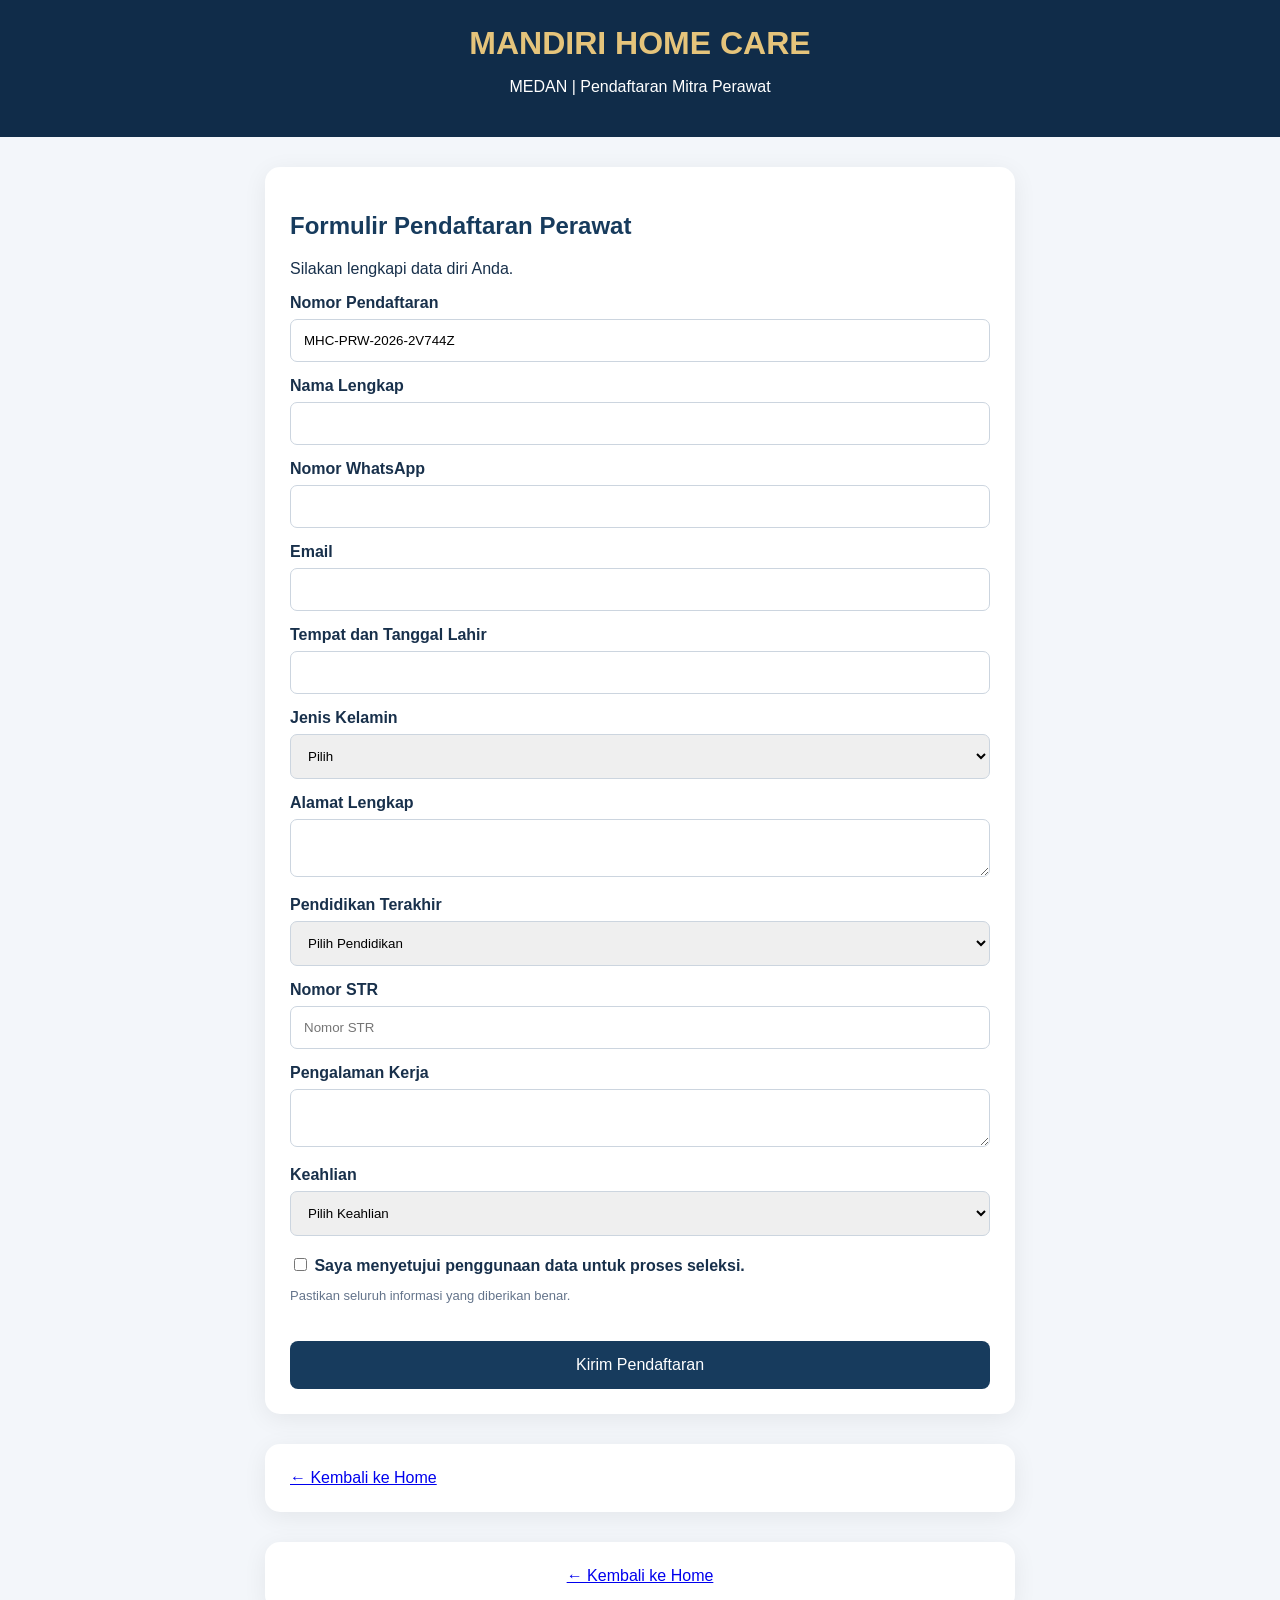
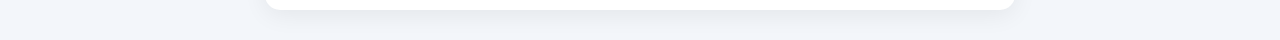
<file: pendaftaran-perawat.html>
<!doctype html>
<html lang="id">
  <head>
    <meta charset="UTF-8" />
    <meta name="viewport" content="width=device-width, initial-scale=1" />
    <title>Pendaftaran-Perawat</title>
    <style>
      * {
        box-sizing: border-box;
      }
      body {
        margin: 0;
        font-family: Arial, sans-serif;
        background: #f3f6fa;
        color: #18304b;
      }
      header {
        background: #102c49;
        color: white;
        padding: 25px;
        text-align: center;
      }
      header h1 {
        margin: 0;
        color: #e5c47b;
      }
      .container {
        max-width: 750px;
        margin: 30px auto;
        padding: 25px;
        background: white;
        border-radius: 15px;
        box-shadow: 0 5px 25px #0001;
      }
      h2 {
        color: #173b5d;
      }
      label {
        display: block;
        margin-top: 15px;
        font-weight: bold;
      }
      input,
      select,
      textarea {
        width: 100%;
        padding: 13px;
        margin-top: 7px;
        border: 1px solid #ccd5df;
        border-radius: 7px;
      }
      button {
        width: 100%;
        margin-top: 25px;
        padding: 15px;
        border: 0;
        border-radius: 8px;
        background: #173b5d;
        color: white;
        font-size: 16px;
        cursor: pointer;
      }
      button:hover {
        background: #b38b42;
      }
      .note {
        font-size: 13px;
        color: #64748b;
      }
    </style>
  </head>
  <body>
    <header>
      <h1>MANDIRI HOME CARE</h1>
      <p>MEDAN | Pendaftaran Mitra Perawat</p>
    </header>

    <div class="container">
      <h2>Formulir Pendaftaran Perawat</h2>
      <p>Silakan lengkapi data diri Anda.</p>

      <form id="formPerawat">
        <label>Nomor Pendaftaran</label>
        <input id="nomor" readonly />

        <label>Nama Lengkap</label>
        <input id="nama" required />

        <label>Nomor WhatsApp</label>
        <input id="wa" type="tel" required />

        <label>Email</label>
        <input id="email" type="email" />

        <label>Tempat dan Tanggal Lahir</label>
        <input id="lahir" required />

        <label>Jenis Kelamin</label>
        <select id="gender" required>
          <option value="">Pilih</option>
          <option>Laki-laki</option>
          <option>Perempuan</option>
        </select>

        <label>Alamat Lengkap</label>
        <textarea id="alamat" required></textarea>

        <label>Pendidikan Terakhir</label>
        <select id="pendidikan" required>
          <option value="">Pilih Pendidikan</option>
          <option>D3 Keperawatan</option>
          <option>S1 Keperawatan</option>
          <option>Profesi Ners</option>
          <option>Lainnya</option>
        </select>

        <label>Nomor STR</label>
        <input id="str" placeholder="Nomor STR" />

        <label>Pengalaman Kerja</label>
        <textarea id="pengalaman"></textarea>

        <label>Keahlian</label>
        <select id="keahlian" required>
          <option value="">Pilih Keahlian</option>
          <option>Perawatan Lansia</option>
          <option>Perawatan Pasien</option>
          <option>Home Care</option>
          <option>Perawatan Luka</option>
          <option>Lainnya</option>
        </select>

        <label>
          <input type="checkbox" id="setuju" required style="width: auto" />
          Saya menyetujui penggunaan data untuk proses seleksi.
        </label>

        <p class="note">Pastikan seluruh informasi yang diberikan benar.</p>

        <button type="submit">Kirim Pendaftaran</button>
      </form>
    </div>

    <script>
      const nomor =
        "MHC-PRW-" +
        new Date().getFullYear() +
        "-" +
        Math.random().toString(36).substring(2, 8).toUpperCase();

      document.getElementById("nomor").value = nomor;

      document
        .getElementById("formPerawat")
        .addEventListener("submit", function (e) {
          e.preventDefault();

          if (!this.reportValidity()) return;

          const data = `
PENDAFTARAN PERAWAT
MANDIRI HOME CARE MEDAN

Nomor: ${nomor}
Nama: ${document.getElementById("nama").value}
WhatsApp: ${document.getElementById("wa").value}
Email: ${document.getElementById("email").value}
Lahir: ${document.getElementById("lahir").value}
Jenis Kelamin: ${document.getElementById("gender").value}
Alamat: ${document.getElementById("alamat").value}
Pendidikan: ${document.getElementById("pendidikan").value}
STR: ${document.getElementById("str").value}
Pengalaman: ${document.getElementById("pengalaman").value}
Keahlian: ${document.getElementById("keahlian").value}
`;

          const pesan = encodeURIComponent(data);
          window.open("https://wa.me/6282168186754?text=" + pesan, "_blank");
        });
    </script>
<!-- TOMBOL KEMBALI KE HOME -->
  <div class="container back-home">
    <a href="index.html" class="btn-back"> ← Kembali ke Home </a>
  </div>

  <div class="container" style="text-align:center"><a href="index.html">← Kembali ke Home</a></div>

</body>
</html>
</file>
